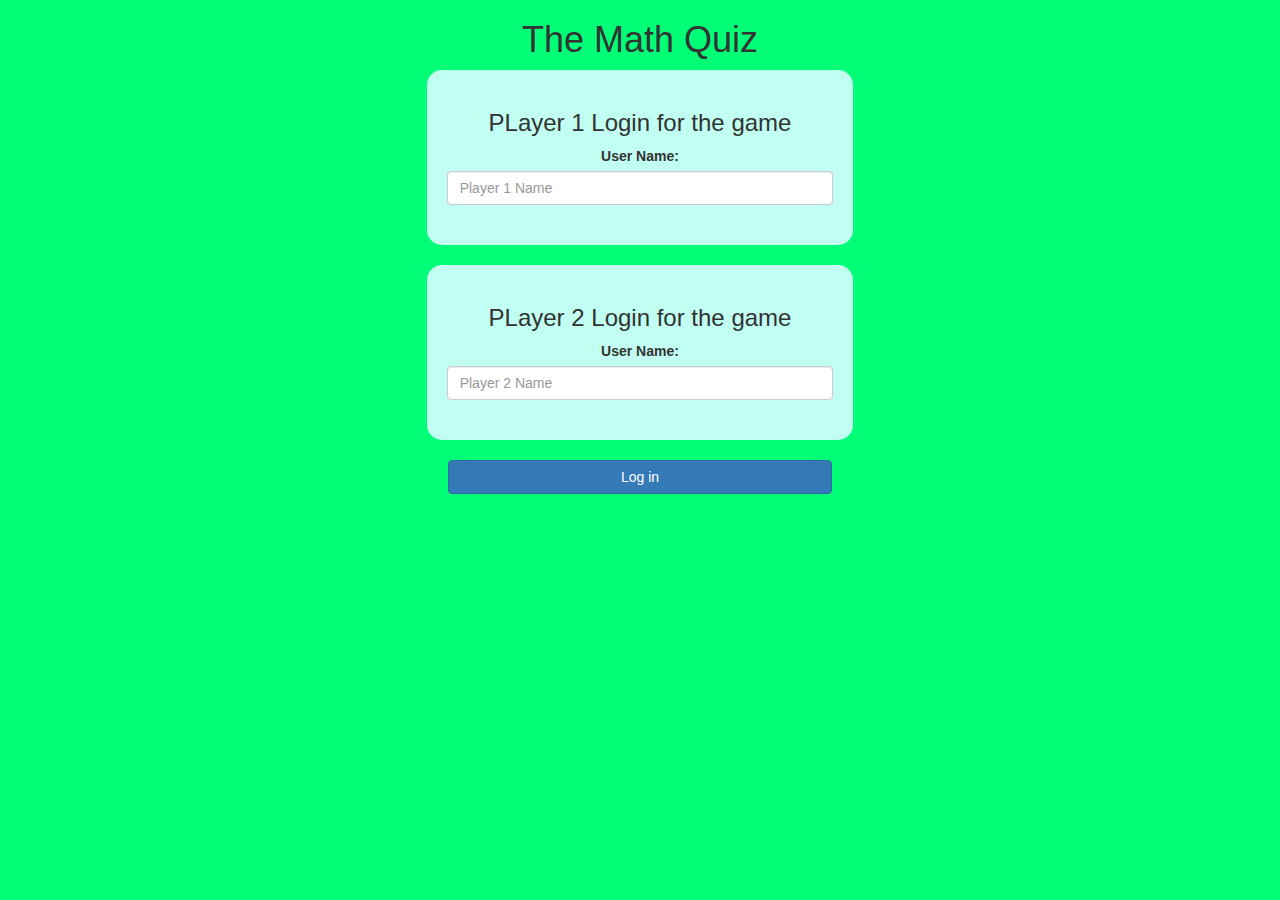
<file: index.html>
<!DOCTYPE html>
<html>

<head>
	<title>The Math Quiz!</title>

	<meta name="viewport" content="width=device-width, initial-scale=1">
	<link rel="stylesheet" href="https://maxcdn.bootstrapcdn.com/bootstrap/3.4.0/css/bootstrap.min.css">
	<script src="https://ajax.googleapis.com/ajax/libs/jquery/3.4.1/jquery.min.js"></script>
	<script src="https://maxcdn.bootstrapcdn.com/bootstrap/3.4.0/js/bootstrap.min.js"></script>

	<link rel="stylesheet" type="text/css" href="login.css">

	<script src="login.js"></script>
</head>

<body>
	<center>
		<h1> The Math Quiz </h1>
		<div class="col-lg-4 col-sm-8 col-xs-11 login_div1">
			<h3>PLayer 1 Login for the game</h3>
			<label>User Name: </label>
			<input type="text" id="player1_name_input" class="form-control" placeholder="Player 1 Name">
			<br>
		</div>
		<br>
		<div class="col-lg-4 col-sm-8 col-xs-11 login_div2">
			<h3>PLayer 2 Login for the game</h3>
			<label>User Name: </label>
			<input type="text" id="player2_name_input" class="form-control" placeholder="Player 2 Name">
			<br>
		</div>
		<br>
		<button style="width: 30%" class="btn btn-primary" onclick="addUser()">Log in</button>
	</center>

</body>

</html>
</file>
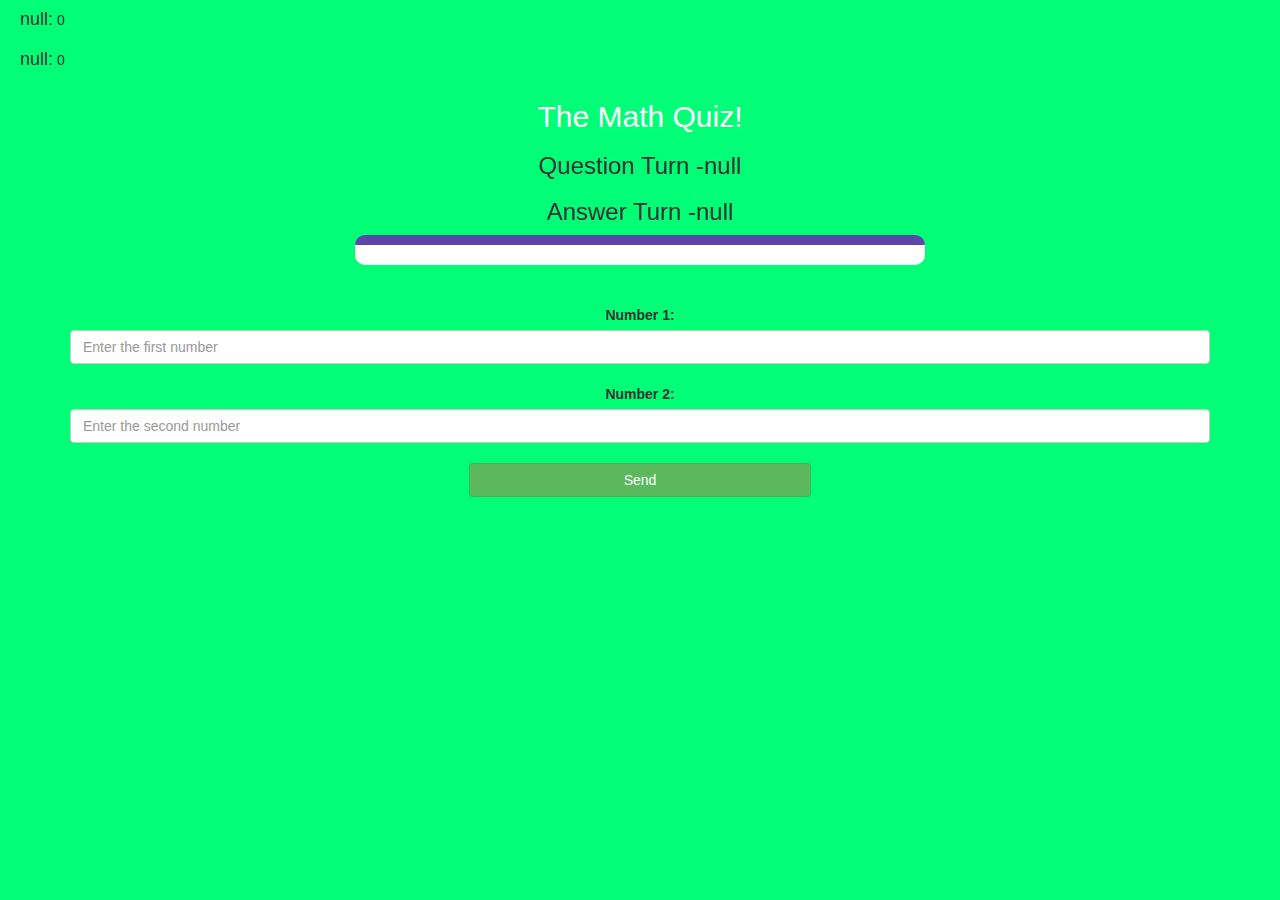
<file: game_page.html>
<html>

<head>
	<title>The Math Quiz!</title>

	<meta name="viewport" content="width=device-width, initial-scale=1">
	<link rel="stylesheet" href="https://maxcdn.bootstrapcdn.com/bootstrap/3.4.0/css/bootstrap.min.css">
	<script src="https://ajax.googleapis.com/ajax/libs/jquery/3.4.1/jquery.min.js"></script>
	<script src="https://maxcdn.bootstrapcdn.com/bootstrap/3.4.0/js/bootstrap.min.js"></script>

	<link rel="stylesheet" type="text/css" href="login.css">
</head>
<body>
	<h4 id="player1_name"></h4> <span id="player1_score"></span>
	<br>
	<h4 id="player2_name"></h4> <span id="player2_score"></span>
	<div class="container">
		<center>
			<h2 style="color:white;">The Math Quiz!</h2>
			<h3 id="player_question"></h3>
			<h3 id="player_answer"></h3>
			<div id="output" class="col-lg-6"></div>
			<br>
			<br>
			<label>Number 1: </label>
			<input type="text" id="number1" class="form-control" placeholder="Enter the first number">
			<br>
			<label>Number 2: </label>
			<input type="text" id="number2" class="form-control" placeholder="Enter the second number">
			<br>
			<button onclick="send()" class="btn btn-success" style="width: 30%">Send</button>
		</center>
	</div>
	<script src="game_page.js"></script>
</body>

</html>
</file>
<file: login.css>
body {
	background: rgb(0, 255, 119);
}

.login_div1,
.login_div2 {
	background: rgb(192, 255, 242);
	padding: 20px;
	float: none;
	border-radius: 15px;
}


#player1_name,
#player2_name {
	display: inline-block;
	margin-left: 20px;
}

#word {
	width: 60%;
}

#word_display {
	letter-spacing: 5px;
}

#output {
	background: white;
	border-radius: 10px;
	border-top: 10px solid #5c44aa;
	padding: 10px;
	float: none;
	text-align: left;
}
</file>
